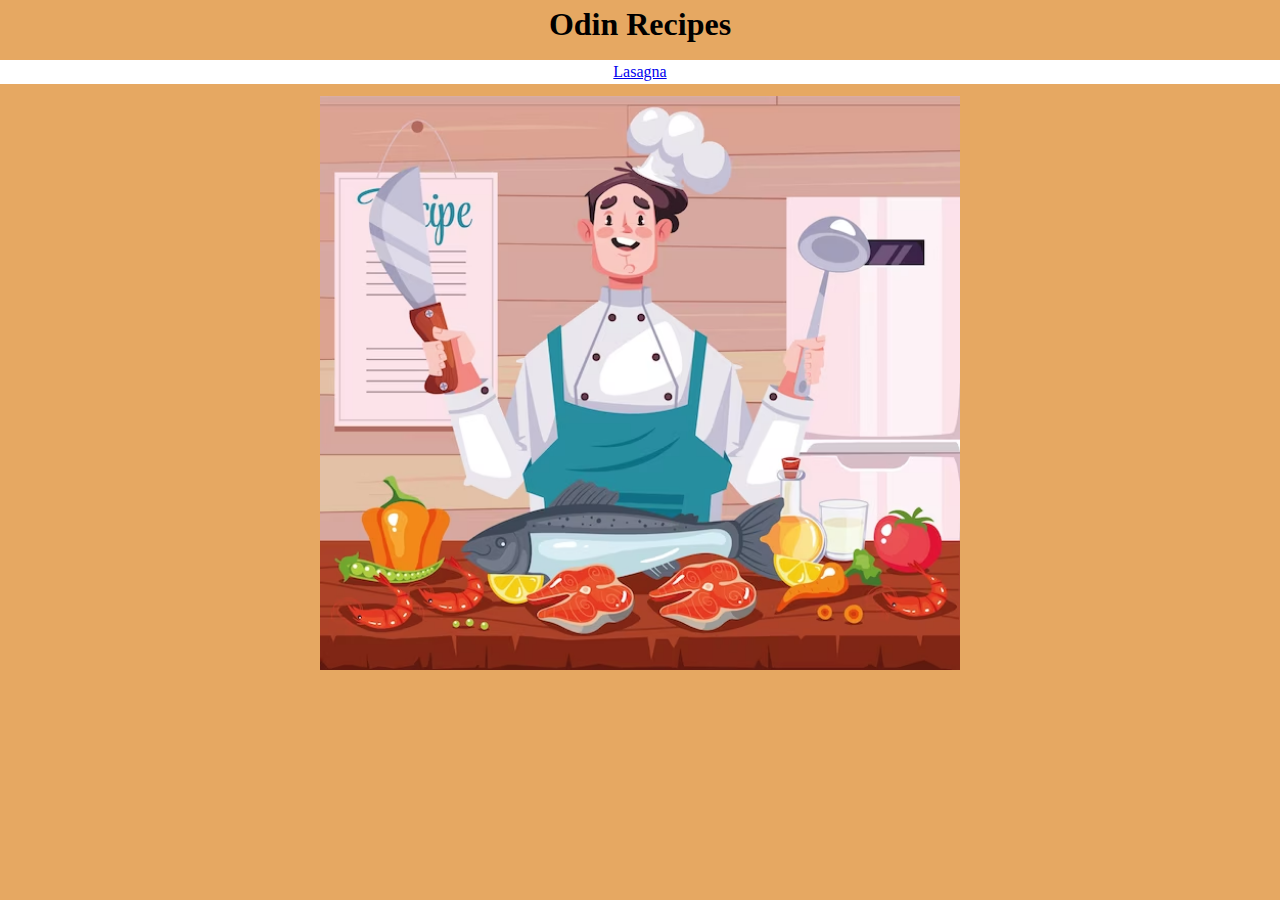
<file: index.html>
<!DOCTYPE html>
<html lang="en">
<head>
    <meta charset="UTF-8">
    <meta name="viewport" content="width=device-width, initial-scale=1.0">
    <title>Document</title>
    <link rel="stylesheet" href="style.css">
</head>
<body>
        <div id="container">
            <h1 id="main-title">Odin Recipes</h1>

            <div id="recipes">
                <a href="./recipes/lasagna.html">Lasagna</a>
            </div>
            
            <img src="recipes.png">
        </div>
</body>
</html>
</file>
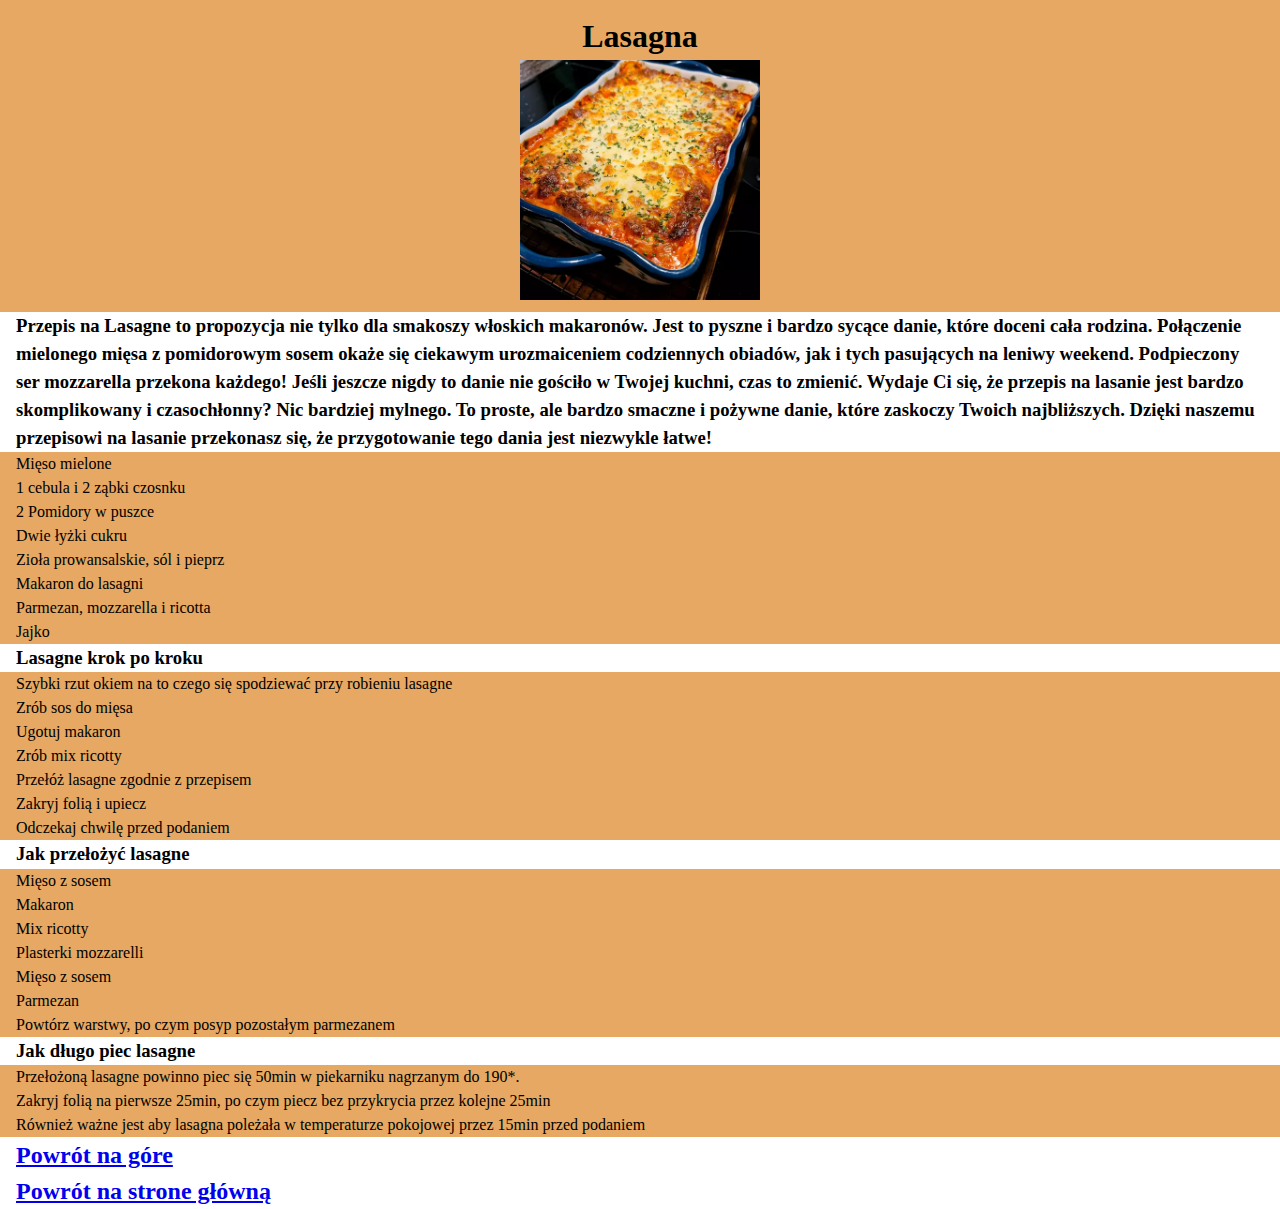
<file: recipes/lasagna.html>
<!DOCTYPE html>
<html lang="en">
<head>
    <meta charset="UTF-8">
    <meta name="viewport" content="width=device-width, initial-scale=1.0">
    <title>Document</title>

    <link rel="stylesheet" href="style.css">
</head>
<body>

    <header>
        <h1>Lasagna</h1>

        <img src="image.png" alt="lasagne">
    </header>
    
    <h3 id="beginning">Przepis na Lasagne to propozycja nie tylko dla smakoszy włoskich makaronów. Jest to pyszne i bardzo sycące danie, które doceni cała rodzina. 
        Połączenie mielonego mięsa z pomidorowym sosem okaże się ciekawym urozmaiceniem codziennych obiadów, jak i tych pasujących na leniwy weekend. 
        Podpieczony ser mozzarella przekona każdego!
        Jeśli jeszcze nigdy to danie nie gościło w Twojej kuchni, czas to zmienić. 
        Wydaje Ci się, że przepis na lasanie jest bardzo skomplikowany i czasochłonny? Nic bardziej mylnego. 
        To proste, ale bardzo smaczne i pożywne danie, które zaskoczy Twoich najbliższych. 
        Dzięki naszemu przepisowi na lasanie przekonasz się, że przygotowanie tego dania jest niezwykle łatwe!</h3>

    <ul>
        <li>Mięso mielone</li>
        <li>1 cebula i 2 ząbki czosnku</li>
        <li>2 Pomidory w puszce</li>
        <li>Dwie łyżki cukru</li>
        <li>Zioła prowansalskie, sól i pieprz</li>
        <li>Makaron do lasagni</li>
        <li>Parmezan, mozzarella i ricotta</li>
        <li>Jajko</li>
    </ul>

    <h3>Lasagne krok po kroku</h3>
    <p>Szybki rzut okiem na to czego się spodziewać przy robieniu lasagne</p>
    <ol>
        <li>Zrób sos do mięsa</li>
        <li>Ugotuj makaron</li>
        <li>Zrób mix ricotty</li>
        <li>Przełóż lasagne zgodnie z przepisem</li>
        <li>Zakryj folią i upiecz</li>
        <li>Odczekaj chwilę przed podaniem</li>
    </ol>

    <h3>Jak przełożyć lasagne</h3>
    <ol>
        <li>Mięso z sosem</li>
        <li>Makaron</li>
        <li>Mix ricotty</li>
        <li>Plasterki mozzarelli</li>
        <li>Mięso z sosem</li>
        <li>Parmezan</li>
        <li>Powtórz warstwy, po czym posyp pozostałym parmezanem</li>
    </ol>

    <h3>Jak długo piec lasagne</h3>
    <p>Przełożoną lasagne powinno piec się 50min w piekarniku nagrzanym do 190*.</p>
    <p>Zakryj folią na pierwsze 25min, po czym piecz bez przykrycia przez kolejne 25min</p>
    <p>Również ważne jest aby lasagna poleżała w temperaturze pokojowej przez 15min przed podaniem</p>

    <a href="../recipes/lasagna.html"><h2>Powrót na góre</h2></a>
    <a href="../index.html"><h2>Powrót na strone główną</h2></a>
</body>
</html>
</file>
<file: style.css>
/*
  1. Use a more-intuitive box-sizing model.
*/
*, *::before, *::after {
    box-sizing: border-box;
  }
  /*
    2. Remove default margin
  */
  * {
    margin: 0;
    padding: 0;
  }
  /*
    Typographic tweaks!
    3. Add accessible line-height
    4. Improve text rendering
  */
  body {
    line-height: 1.5;
    -webkit-font-smoothing: antialiased;
    font-family: "Trebuchet MS";
  }
  /*
    5. Improve media defaults
  */
  img, picture, video, canvas, svg {
    display: block;
    max-width: 100%;
  }
  /*
    6. Remove built-in form typography styles
  */
  input, button, textarea, select {
    font: inherit;
  }
  /*
    7. Avoid text overflows
  */
  p, h1, h2, h3, h4, h5, h6 {
    overflow-wrap: break-word;
  }
  /*
    8. Create a root stacking context
  */
  #root, #__next {
    isolation: isolate;
  }

body{
    background-color: rgb(230, 168, 98);
}

#container{
    text-align: center;
}

#recipes{
    background-color: rgb(255, 255, 255);
    margin-block: 0.75rem;
}

img{
  display: block;
  margin-left: auto;
  margin-right: auto;
  width: 50%;
}
</file>
<file: recipes/style.css>
/*
  1. Use a more-intuitive box-sizing model.
*/
*, *::before, *::after {
    box-sizing: border-box;
  }
  /*
    2. Remove default margin
  */
  * {
    margin: 0;
    padding: 0;
  }
  /*
    Typographic tweaks!
    3. Add accessible line-height
    4. Improve text rendering
  */
  body {
    line-height: 1.5;
    -webkit-font-smoothing: antialiased;
    font-family: "Trebuchet MS";
  }
  /*
    5. Improve media defaults
  */
  img, picture, video, canvas, svg {
    display: block;
    max-width: 100%;
  }
  /*
    6. Remove built-in form typography styles
  */
  input, button, textarea, select {
    font: inherit;
  }
  /*
    7. Avoid text overflows
  */
  p, h1, h2, h3, h4, h5, h6 {
    overflow-wrap: break-word;
  }
  /*
    8. Create a root stacking context
  */
  #root, #__next {
    isolation: isolate;
  }

body{
    background-color: rgb(230, 168, 98);
}

img{
    width: 15rem;
    display: block;
    margin-inline: auto;
}

header{
    text-align: center;
    margin-block: 0.75rem;
}

h3,h2{
    background-color: rgb(255,255,255);
}

h3,
h2,
li,
p{
    padding-inline: 1rem;
}
</file>
